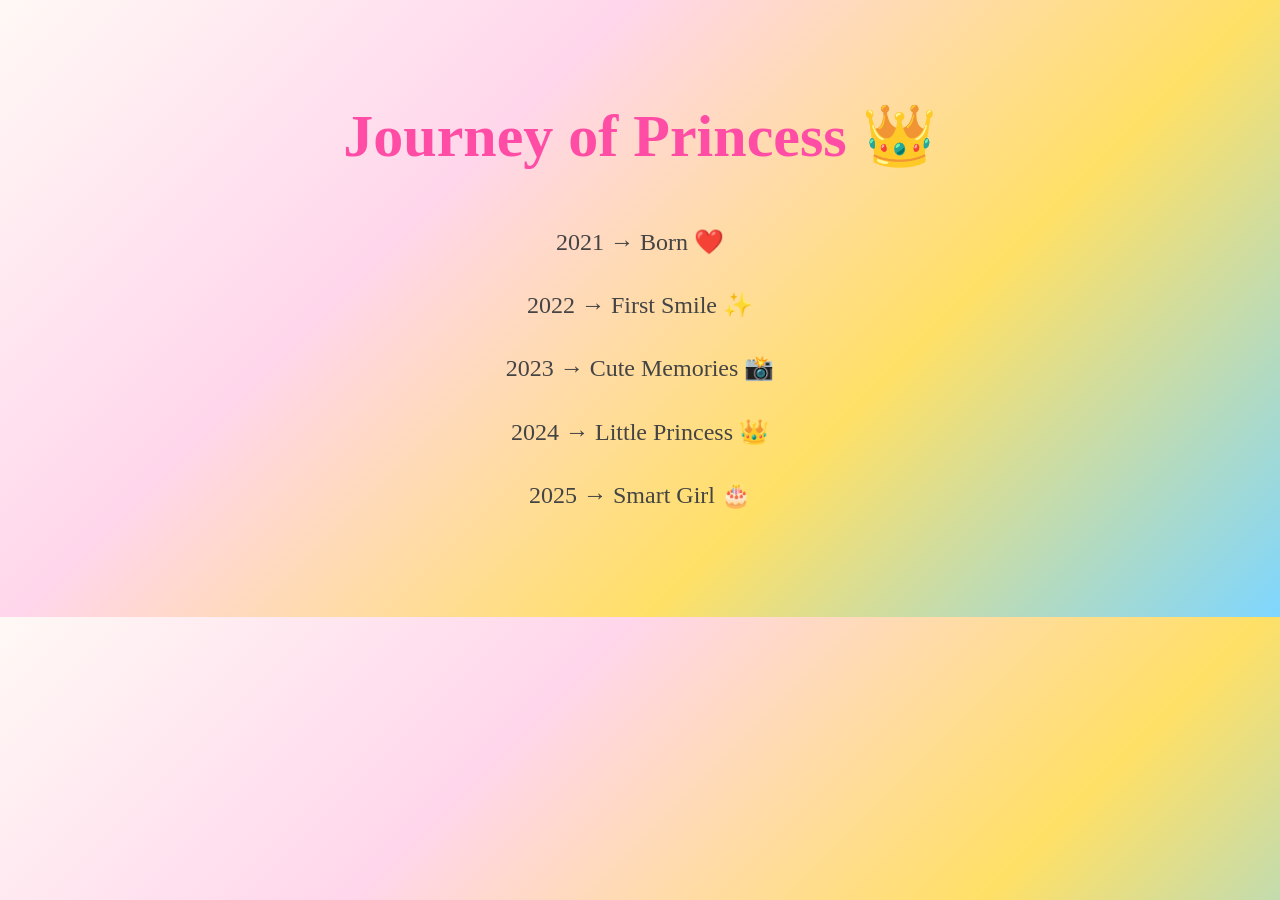
<file: Princess birthday/timeline.html>
<!DOCTYPE html>
<html>

<head>

<title>Timeline ✨</title>

<link rel="stylesheet" href="css/style.css">

</head>

<body>

<section class="memory-preview">

<h1>
Journey of Princess 👑
</h1>

<p>2021 → Born ❤️</p>
<p>2022 → First Smile ✨</p>
<p>2023 → Cute Memories 📸</p>
<p>2024 → Little Princess 👑</p>
<p>2025 → Smart Girl 🎂</p>

</section>

</body>
</html>
</file>
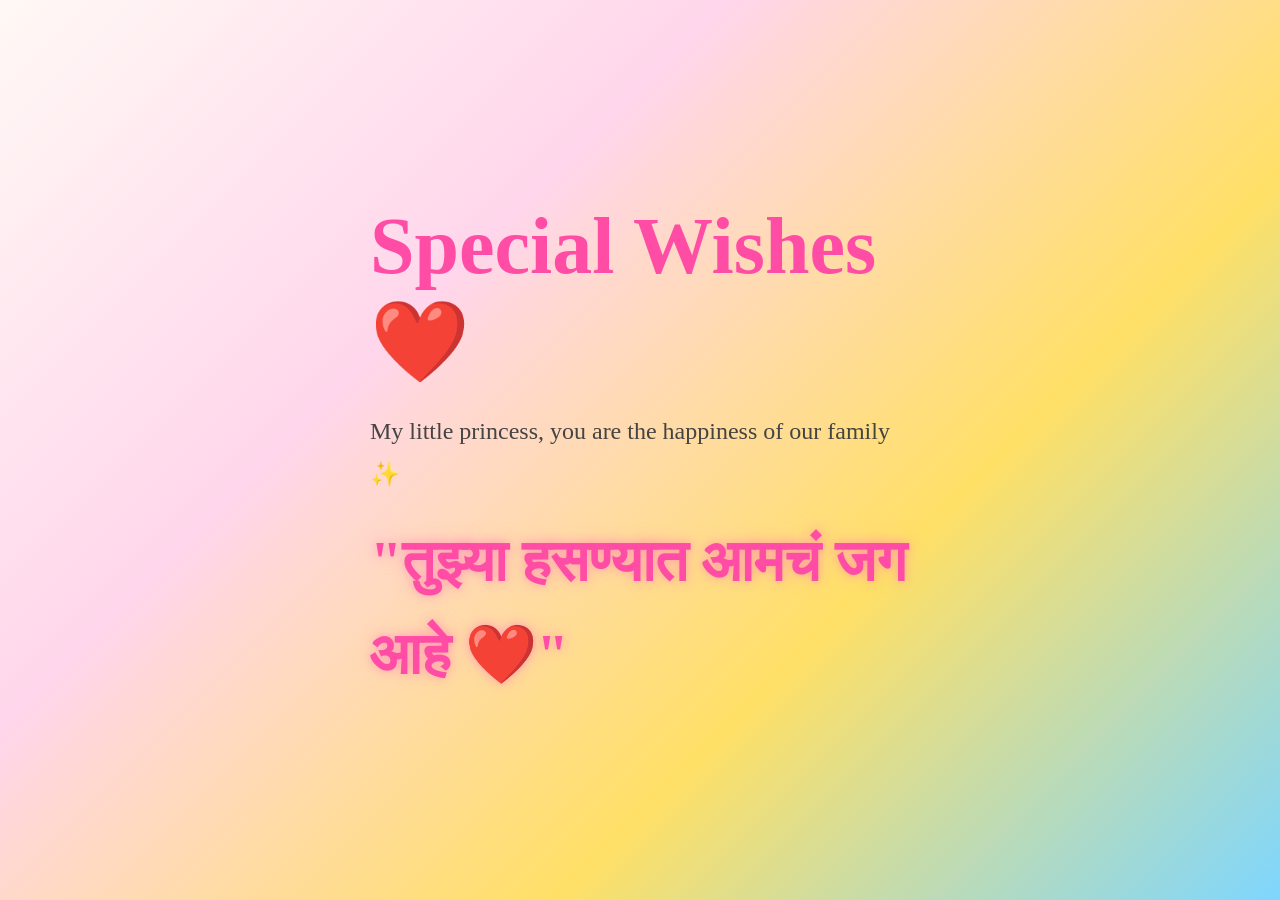
<file: Princess birthday/wishes.html>
<!DOCTYPE html>
<html lang="en">

<head>

<meta charset="UTF-8">

<title>Wishes ❤️</title>

<link rel="stylesheet" href="css/style.css">

</head>

<body>

<section class="hero">

<div class="left">

<h1 class="title">
Special Wishes ❤️
</h1>

<p>
My little princess,
you are the happiness of our family ✨
</p>

<h2 class="marathi">
"तुझ्या हसण्यात आमचं जग आहे ❤️"
</h2>

</div>

</section>

</body>
</html>
</file>
<file: Princess birthday/css/style.css>
*{
margin:0;
padding:0;
box-sizing:border-box;
font-family:'Baloo 2',cursive;
}

body{
background:linear-gradient(
135deg,
#fff9f5,
#ffd6eb,
#ffe066,
#7ed6ff
);

overflow-x:hidden;
color:#444;
}

/* NAVBAR */

nav{
display:flex;
justify-content:space-between;
align-items:center;
padding:20px 8%;
position:fixed;
width:100%;
z-index:999;
background:rgba(255,255,255,0.5);
backdrop-filter:blur(15px);
}

.logo{
font-size:35px;
font-weight:700;
color:#ff4da6;
}

nav ul{
display:flex;
gap:30px;
list-style:none;
}

nav a{
text-decoration:none;
font-size:20px;
color:#ff4da6;
transition:0.4s;
}

nav a:hover{
color:#c77dff;
}

/* HERO */

.hero{
height:100vh;
display:flex;
justify-content:center;
align-items:center;
padding:100px;
gap:60px;
}

.left{
width:50%;
}

.title{
font-size:80px;
color:#ff4da6;
line-height:1.2;
}

.marathi{
font-size:55px;
margin-top:20px;
color:#c77dff;
font-family:cursive;
}

p{
font-size:24px;
margin-top:20px;
line-height:1.8;
}

button{
margin-top:30px;
padding:18px 45px;
border:none;
border-radius:50px;
background:linear-gradient(
45deg,
#ff66b2,
#c77dff
);

color:white;
font-size:22px;
cursor:pointer;
transition:0.5s;
}

button:hover{
transform:scale(1.1);
box-shadow:0 0 30px #ff66b2;
}

/* POSTER */

.poster-box{
width:420px;
height:650px;
border-radius:40px;
overflow:hidden;
background:white;
padding:10px;

box-shadow:
0 20px 60px rgba(255,105,180,0.3);

animation:float 5s infinite;
}

.poster-box img{
width:100%;
height:100%;
object-fit:cover;
border-radius:30px;
}

/* MEMORIES */

.memory-preview{
padding:100px 5%;
text-align:center;
}

.memory-preview h1{
font-size:60px;
margin-bottom:50px;
color:#ff4da6;
}

.memory-grid{
display:flex;
justify-content:center;
gap:30px;
flex-wrap:wrap;
}

.memory-grid img{
width:300px;
height:400px;
object-fit:cover;
border-radius:30px;
transition:0.5s;
}

.memory-grid img:hover{
transform:scale(1.05) rotate(2deg);
}
/* POPUP */

.popup{

position:fixed;
top:0;
left:0;
width:100%;
height:100%;
background:rgba(0,0,0,0.8);

display:flex;
justify-content:center;
align-items:center;

z-index:9999;

}

.popup img{

max-width:80%;
max-height:80%;
border-radius:30px;
border:10px solid white;

}

/* MUSIC BUTTON */

.music-button{

position:fixed;
bottom:20px;
left:20px;

padding:15px 25px;

background:#ff66b2;

border:none;
border-radius:50px;

font-size:18px;
color:white;

z-index:9999;

cursor:pointer;

box-shadow:0 10px 30px rgba(255,105,180,0.4);

}
.marathi{

font-family:'Yatra One',cursive;

font-size:58px;

color:#ff4da6;

line-height:1.6;

text-shadow:
0 0 10px rgba(255,105,180,0.5),
0 0 20px rgba(255,182,193,0.4);

animation:glow 3s infinite alternate;

}
@keyframes glow{

from{

text-shadow:
0 0 10px #ff66b2,
0 0 20px #ff99cc;

}

to{

text-shadow:
0 0 20px #ff66b2,
0 0 40px #ff99cc,
0 0 60px #ffd6eb;

}

}
.marathi-small{

font-family:'Yatra One',cursive;

font-size:30px;

color:#c77dff;

margin-top:20px;

line-height:1.8;

}
</file>
